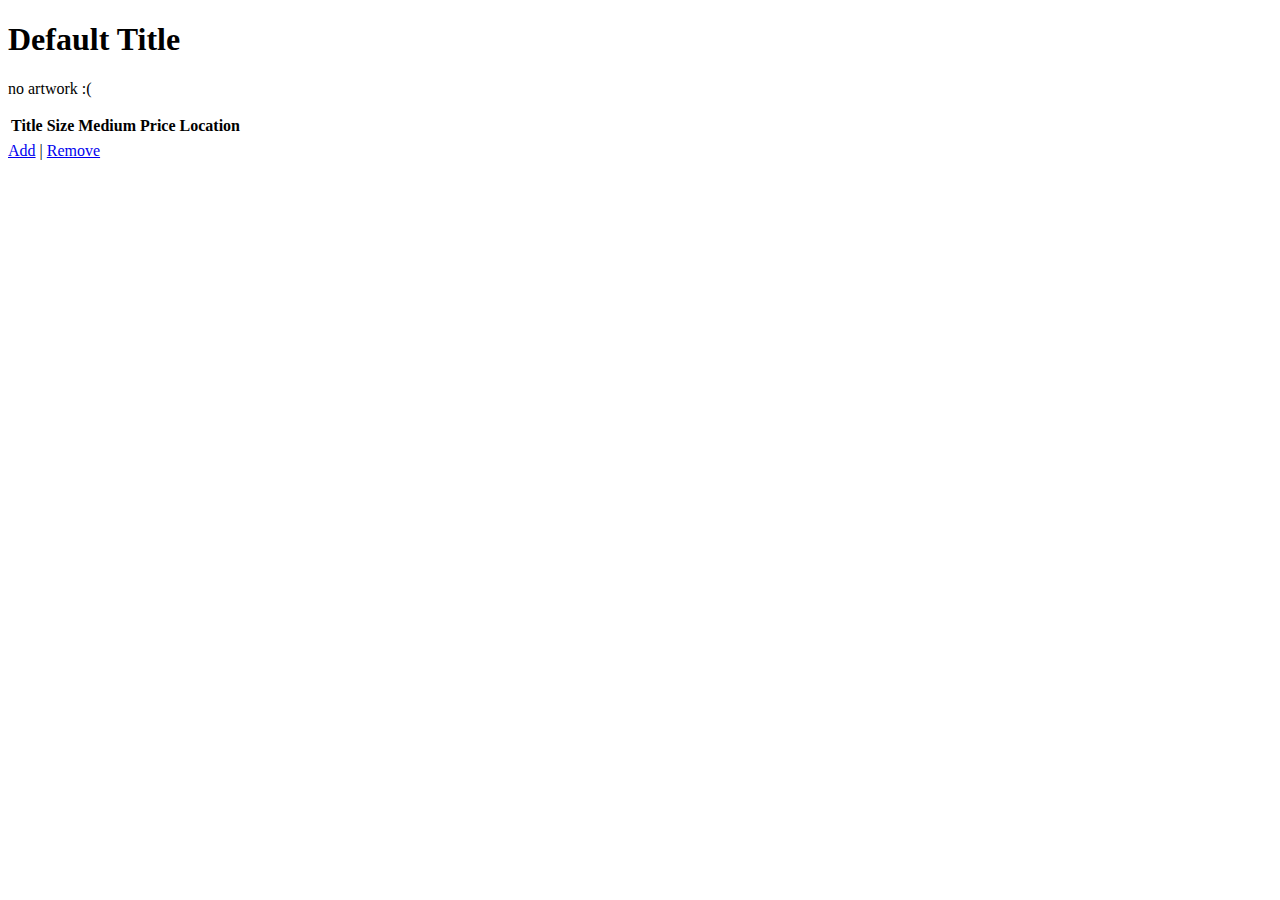
<file: src/main/resources/templates/artwork/index.html>
<!DOCTYPE html>
<html lang="en" xmlns:th="http://www.thymeleaf.org/">
<head th:replace="fragments :: head"></head>

<body class="container">

<h1 th:text="${title}">Default Title</h1>

<nav th:replace="fragments :: navigation"></nav>

<p th:unless="${artworks} and ${artworks.size()}">no artwork :(</p>


<table class="table">

    <tr>
        <th>Title</th>
        <th>Size</th>
        <th>Medium</th>
        <th>Price</th>
        <th>Location</th>
    </tr>

    <tr th:each="artwork : ${artworks}">
        <td th:text="${artwork.name}"></td>
        <td th:text="${artwork.size}"></td>
        <td th:text="${artwork.description}"></td>
        <td th:text="${artwork.price}"></td>
        <td th:text="${artwork.location.name}"></td>
    </tr>

</table>

<a href="/artwork/add">Add</a> |
<a href="/artwork/remove">Remove</a>

</body>
</html>
</file>
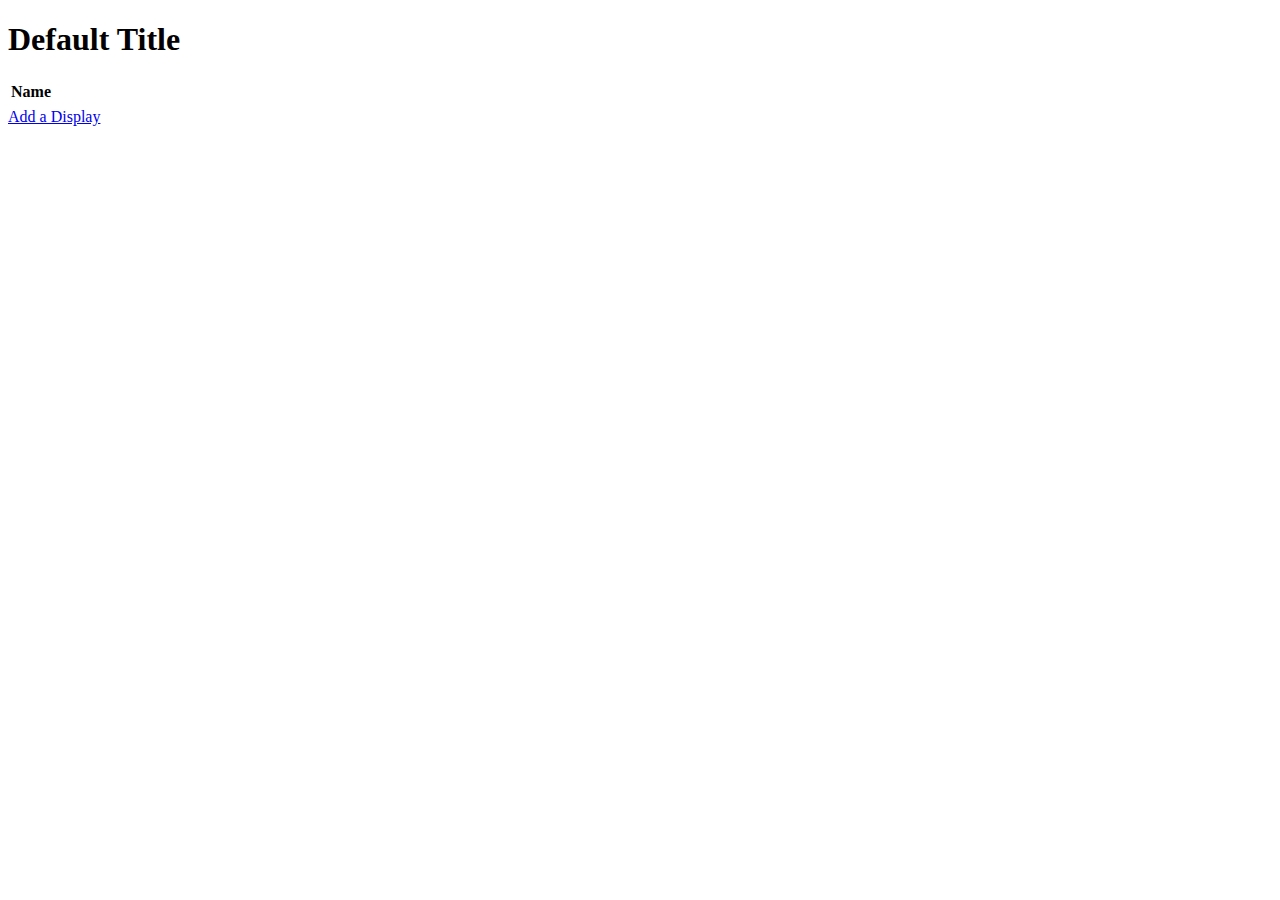
<file: src/main/resources/templates/display/index.html>
<!DOCTYPE html>
<html lang="en" xmlns:th="http://www.thymeleaf.org/">
<head th:replace="fragments :: head"></head>

<body class="container">

<h1 th:text="${title}">Default Title</h1>

<nav th:replace="fragments :: navigation"></nav>


<table class="table">

    <tr>
        <th>Name</th>
    </tr>

    <tr th:each="display : ${displays}">
        <td><a th:href="'/display/view/' + ${display.id}" th:text="${display.name}" ></a></td>
    </tr>

</table>

<a href="/display/add">Add a Display</a>

</body>
</html>
</file>
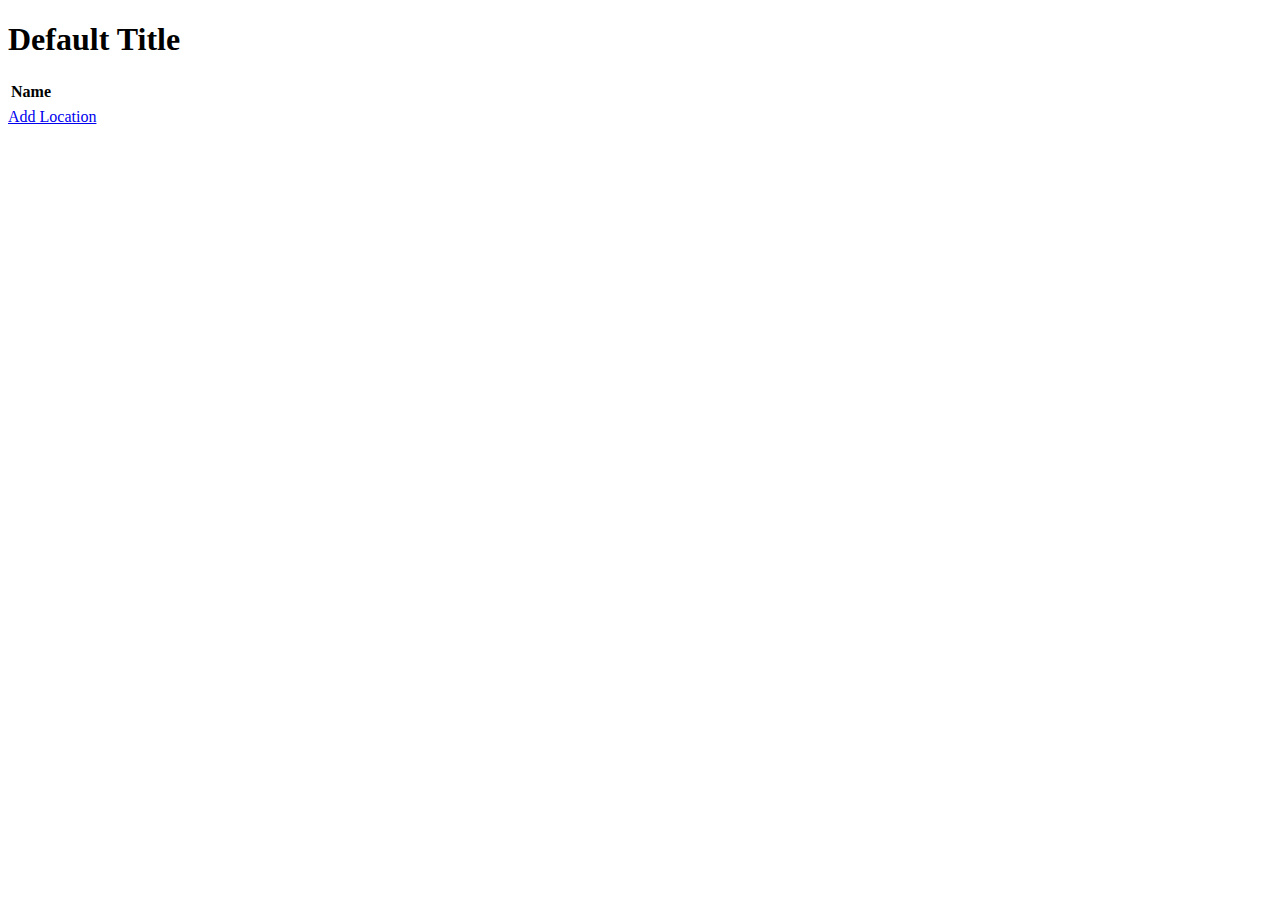
<file: src/main/resources/templates/location/index.html>
<!DOCTYPE html>
<html lang="en" xmlns:th="http://www.thymeleaf.org/">
<head th:replace="fragments :: head"></head>

<body class="container">

<h1 th:text="${title}">Default Title</h1>

<nav th:replace="fragments :: navigation"></nav>


<table class="table">

    <tr>
        <th>Name</th>
    </tr>

    <tr th:each="location : ${locations}">
        <td th:text="${location.name}"></td>
    </tr>

</table>

<nav>
    <a href="/location/add">Add Location</a>
</nav>

</body>
</html>
</file>
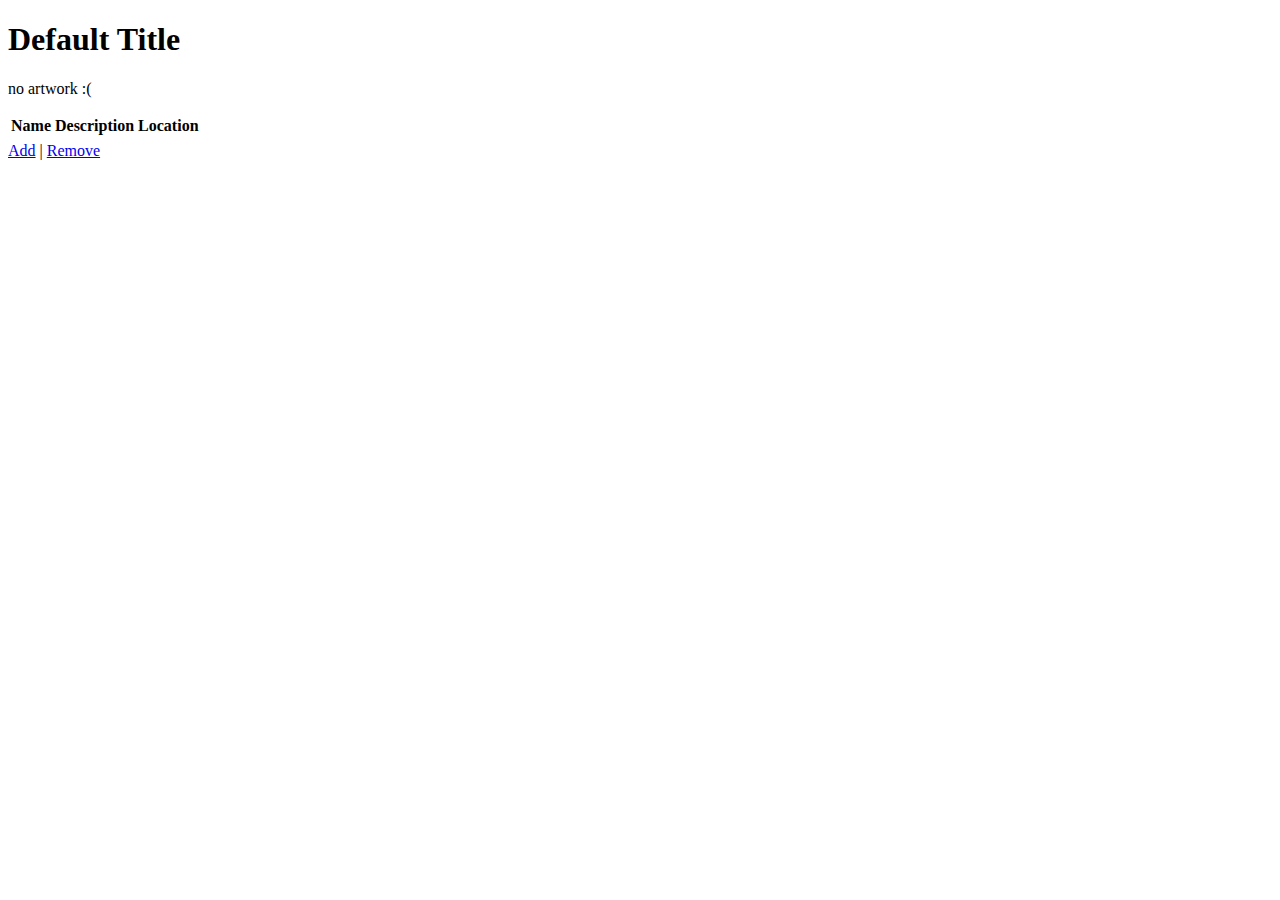
<file: src/main/resources/templates/templates/artwork/index.html>
<!DOCTYPE html>
<html lang="en" xmlns:th="http://www.thymeleaf.org/">
<head th:replace="fragments :: head"></head>

<body class="container">

<h1 th:text="${title}">Default Title</h1>

<nav th:replace="fragments :: navigation"></nav>

<p th:unless="${artworks} and ${artworks.size()}">no artwork :(</p>


<table class="table">

    <tr>
        <th>Name</th>
        <th>Description</th>
        <th>Location</th>
    </tr>

    <tr th:each="artwork : ${artworks}">
        <td th:text="${artwork.name}"></td>
        <td th:text="${artwork.description}"></td>
        <td th:text="${artwork.location.name}"></td>
    </tr>

</table>

<a href="/artwork/add">Add</a> |
<a href="/artwork/remove">Remove</a>

</body>
</html>
</file>
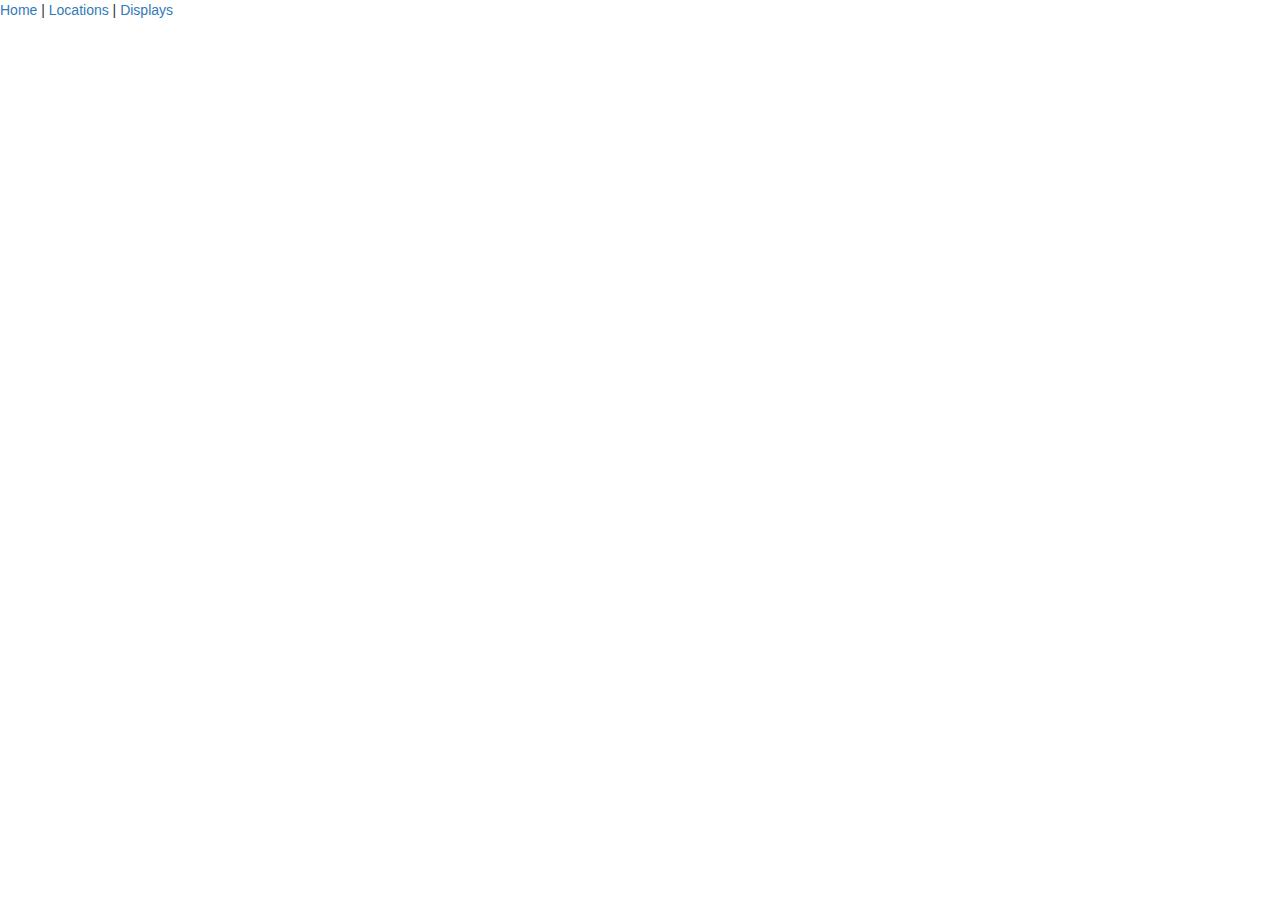
<file: src/main/resources/templates/fragments.html>
<!DOCTYPE html>
<html lang="en" xmlns:th="http://www.thymeleaf.org/">
<head th:fragment="head">
    <meta charset="UTF-8"/>
    <title th:text="${title}">My Artworks</title>

    <link rel="stylesheet" href="https://maxcdn.bootstrapcdn.com/bootstrap/3.3.7/css/bootstrap.min.css" />
    <script type="text/javascript" src="https://maxcdn.bootstrapcdn.com/bootstrap/3.3.7/js/bootstrap.min.js"></script>

</head>
<body>

<nav th:fragment="navigation">
    <a href="/artwork">Home</a> |
    <a href="/location">Locations</a> |
    <a href="/display">Displays</a>


</nav>

</body>
</html>
</file>
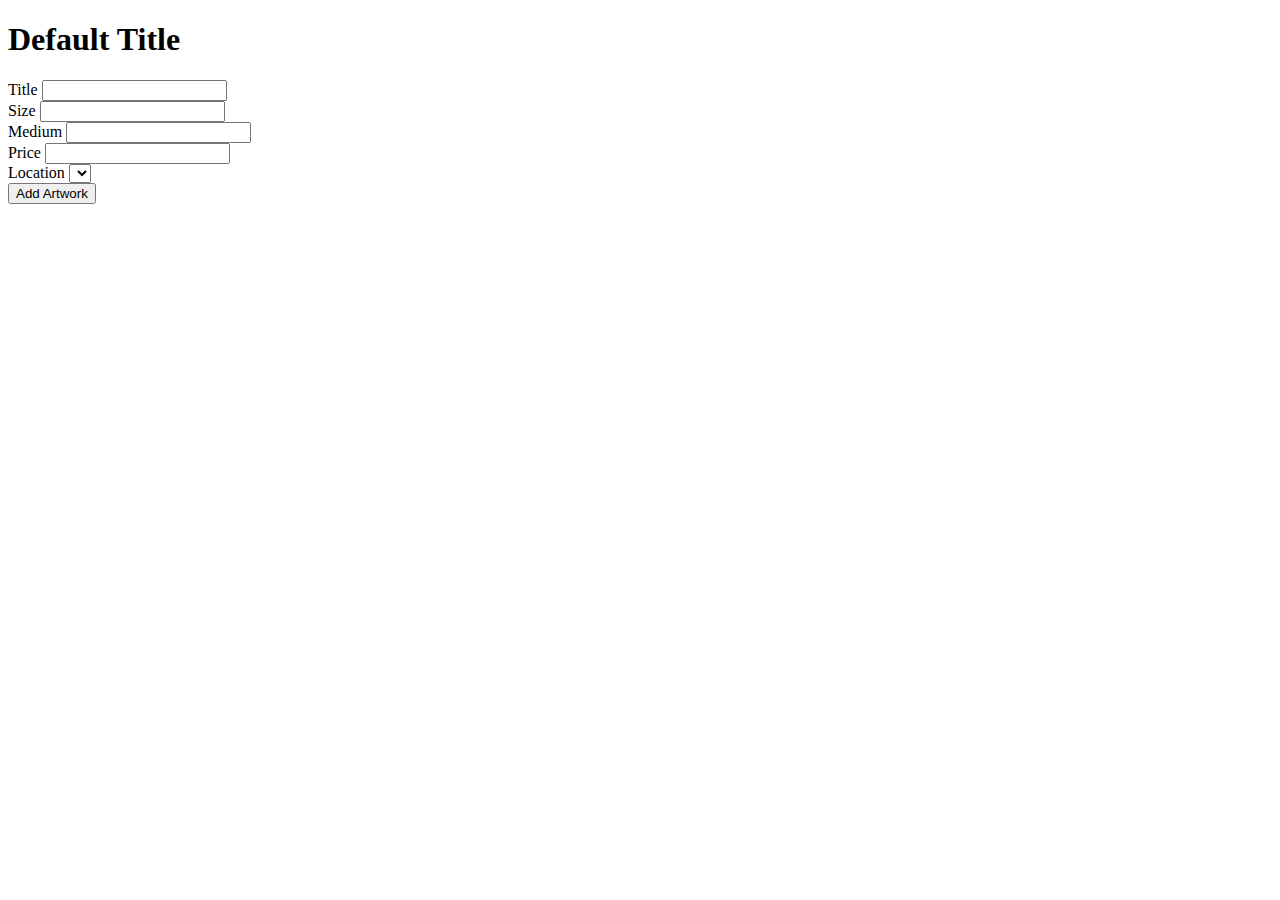
<file: src/main/resources/templates/artwork/add.html>
<!DOCTYPE html>
<html lang="en" xmlns:th="http://www.thymeleaf.org/">
<head th:replace="fragments :: head"></head>
<body class="container">
<h1 th:text="${title}">Default Title</h1>

<nav th:replace="fragments :: navigation"></nav>

<form method="post" style="max-width:600px;" th:object="${artwork}">
    <div class="form-group">
        <label th:for="name">Title</label>
        <input class="form-control" th:field="*{name}" />
        <span th:errors="*{name}" class="error"></span>
    </div>
    <div class="form-group">
        <label th:for="size">Size</label>
        <input class="form-control" th:field="*{size}" />
        <span th:errors="*{size}" class="error"></span>
    </div>
    <div class="form-group">
        <label th:for="description">Medium</label>
        <input class="form-control" th:field="*{description}" />
        <span th:errors="*{description}" class="error"></span>
    </div>
    <div class="form-group">
        <label th:for="price">Price</label>
        <input class="form-control" th:field="*{price}" />
        <span th:errors="*{price}" class="error"></span>
    </div>
    <div class="form-group">
        <label th:for="type">Location</label>
        <select name="locationId">
            <option th:each="location : ${locations}"
                    th:text="${location.name}"
                    th:value="${location.id}"></option>
        </select>
    </div>

    <input type="submit" value="Add Artwork" />
</form>

</body>
</html>
</file>
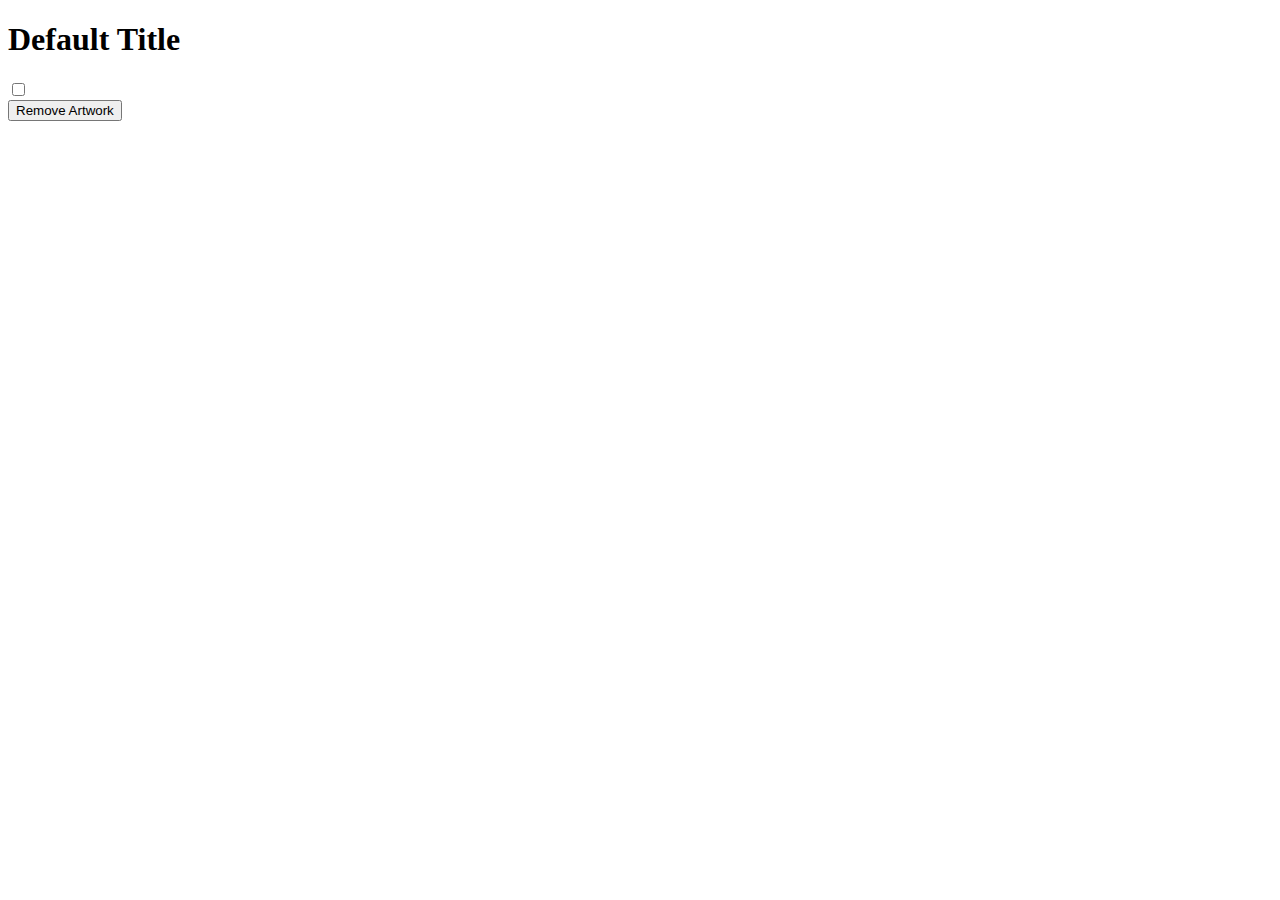
<file: src/main/resources/templates/artwork/remove.html>
<!DOCTYPE html>
<html lang="en" xmlns:th="http://www.thymeleaf.org/">
<head th:replace="fragments :: head"></head>
<body class="container">

<h1 th:text="${title}">Default Title</h1>

<nav th:replace="fragments :: navigation"></nav>

<form method="post">

    <div th:each="artwork : ${artworks}" class="checkbox">
        <input type="checkbox" name="artworkIds" th:value="${artwork.id}" th:id="${artwork.id}"/>
        <label th:for="${artwork.id}" th:text="${artwork.name}"></label>
        <br />
    </div>

    <input type="submit" value="Remove Artwork" />
</form>

</body>
</html>
</file>
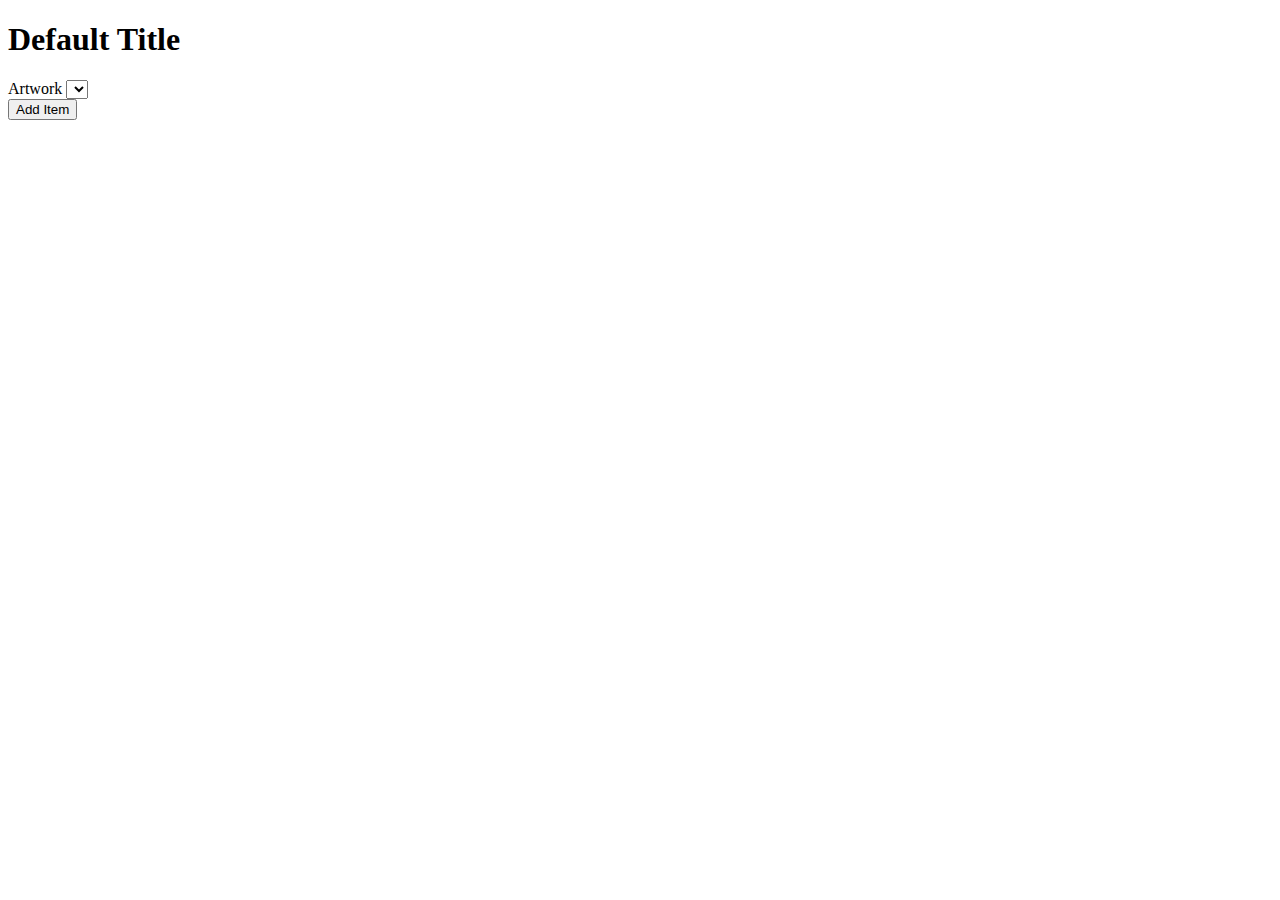
<file: src/main/resources/templates/display/add-item.html>
<!DOCTYPE html>
<html lang="en" xmlns:th="http://www.thymeleaf.org/">
<head th:replace="fragments :: head"></head>
<body class="container">
<h1 th:text="${title}">Default Title</h1>

<nav th:replace="fragments :: navigation"></nav>

<form method="post" th:object="${form}" action="/display/add-item">

    <div class="form-group">
        <label th:for="artworkId">Artwork</label>
        <select name="artworkId">
            <option th:each="artwork : *{artworks}"
                    th:text="${artwork.name}"
                    th:value="${artwork.Id}"></option>
        </select>
    </div>

    <input type="hidden" name="displayId" th:value="*{display.id}" />

    <input type="submit" value="Add Item" />
</form>

</body>
</html>
</file>
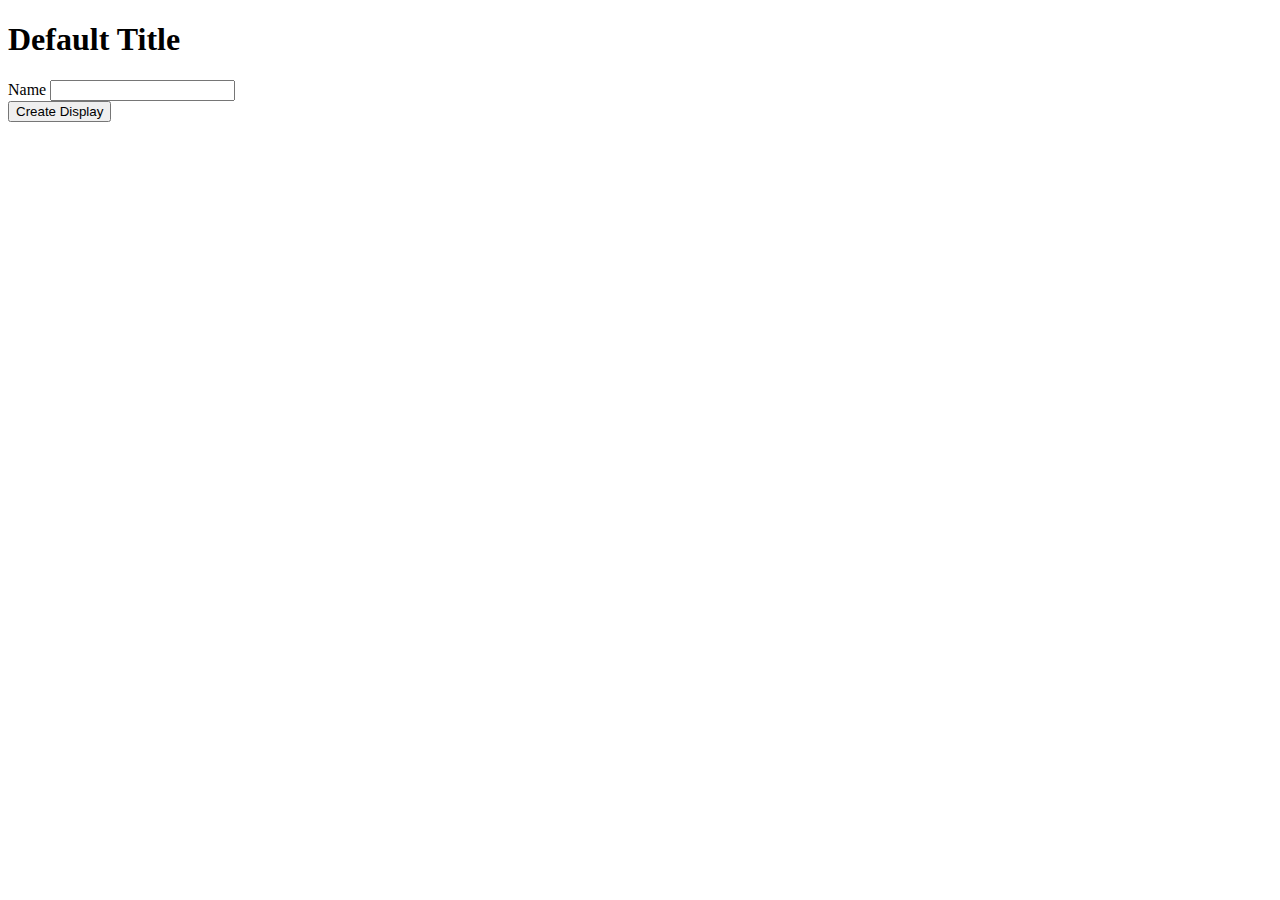
<file: src/main/resources/templates/display/add.html>
<!DOCTYPE html>
<html lang="en" xmlns:th="http://www.thymeleaf.org/">
<head th:replace="fragments :: head"></head>
<body class="container">
<h1 th:text="${title}">Default Title</h1>

<nav th:replace="fragments :: navigation"></nav>

<form method="post" style="..." th:object="${display}">
    <div class="form-group">
        <label th:for="name">Name</label>
        <input class="form=control" th:field="*{name}" />
        <span th:errors="*{name}" class="error"></span>
    </div>

    <input type="submit" value="Create Display" />
</form>

</body>

</html>
</file>
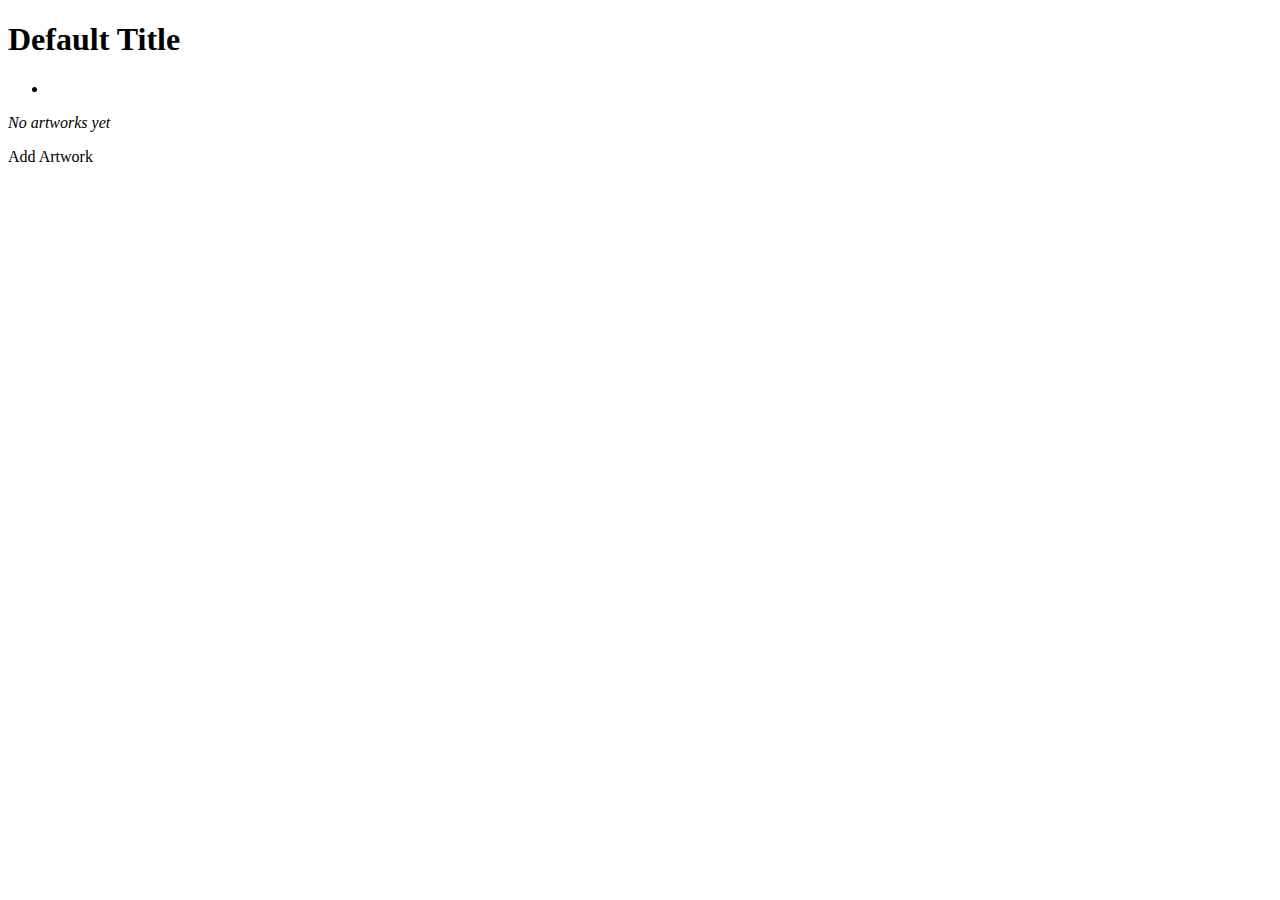
<file: src/main/resources/templates/display/view.html>
<!DOCTYPE html>
<html lang="en" xmlns:th="http://www.thymeleaf.org/">
<head th:replace="fragments :: head"></head>
<body class="container">
<h1 th:text="${title}">Default Title</h1>

<nav th:replace="fragments :: navigation"></nav>

<ul>
    <li th:each="artwork: ${artworks}" th:text="${artwork.name}"></li>
</ul>

<p th:unless="${artworks.size()}"><i>No artworks yet</i></p>

<p><a th:href="@{'/display/add-item/'} + ${displayId}">Add Artwork</a></p>

</body>
</html>
</file>
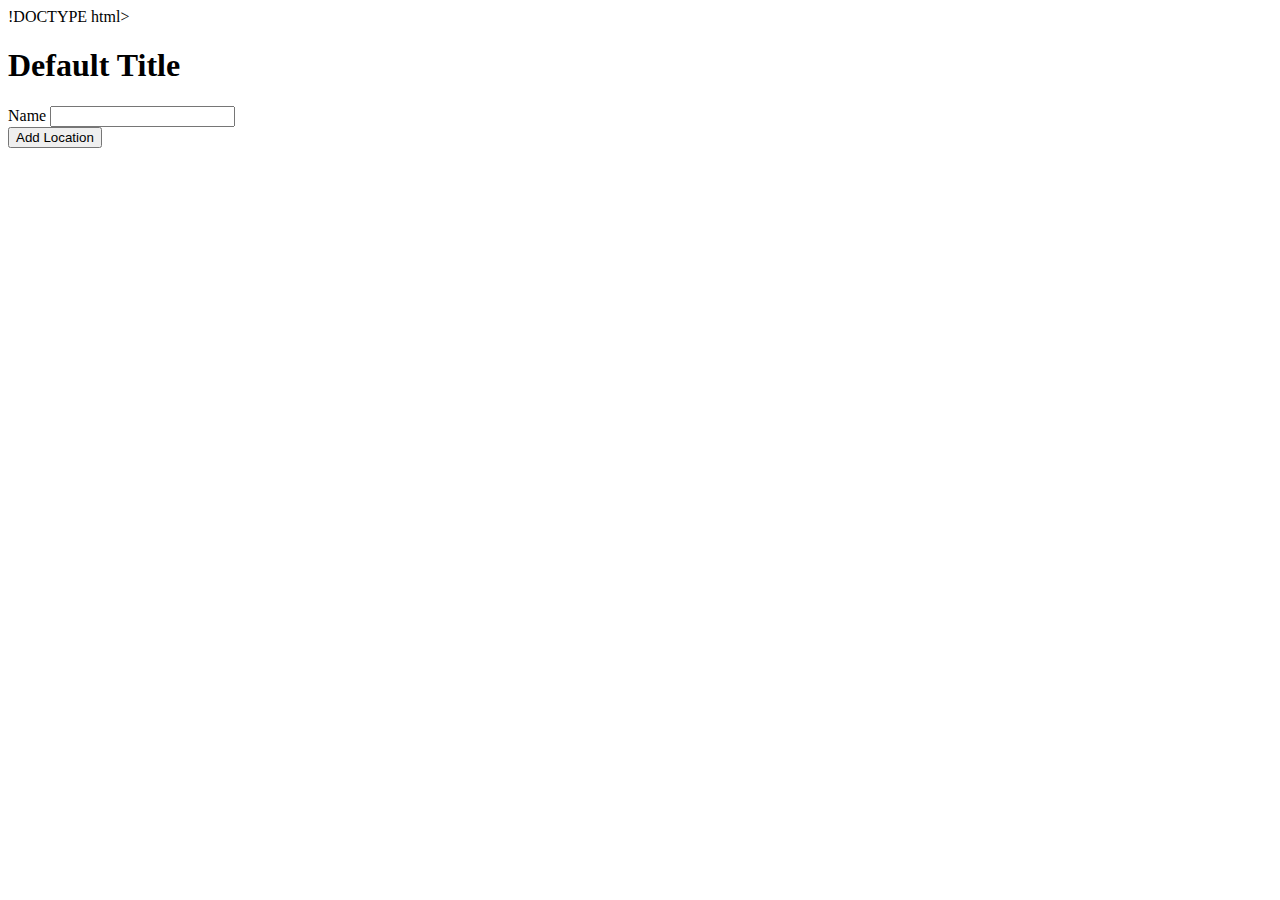
<file: src/main/resources/templates/location/add.html>
!DOCTYPE html>
<html lang="en" xmlns:th="http://www.thymeleaf.org/">
<head th:replace="fragments :: head"></head>
<body class="container">
<h1 th:text="${title}">Default Title</h1>

<nav th:replace="fragments :: navigation"></nav>

<form method="post" style="max-width:600px;" th:object="${location}">
    <div class="form-group">
        <label th:for="name">Name</label>
        <input class="form-control" th:field="*{name}" />
        <span th:errors="*{name}" class="error"></span>

    </div>

    <input type="submit" value="Add Location" />

</form>

</body>
</html>
</file>
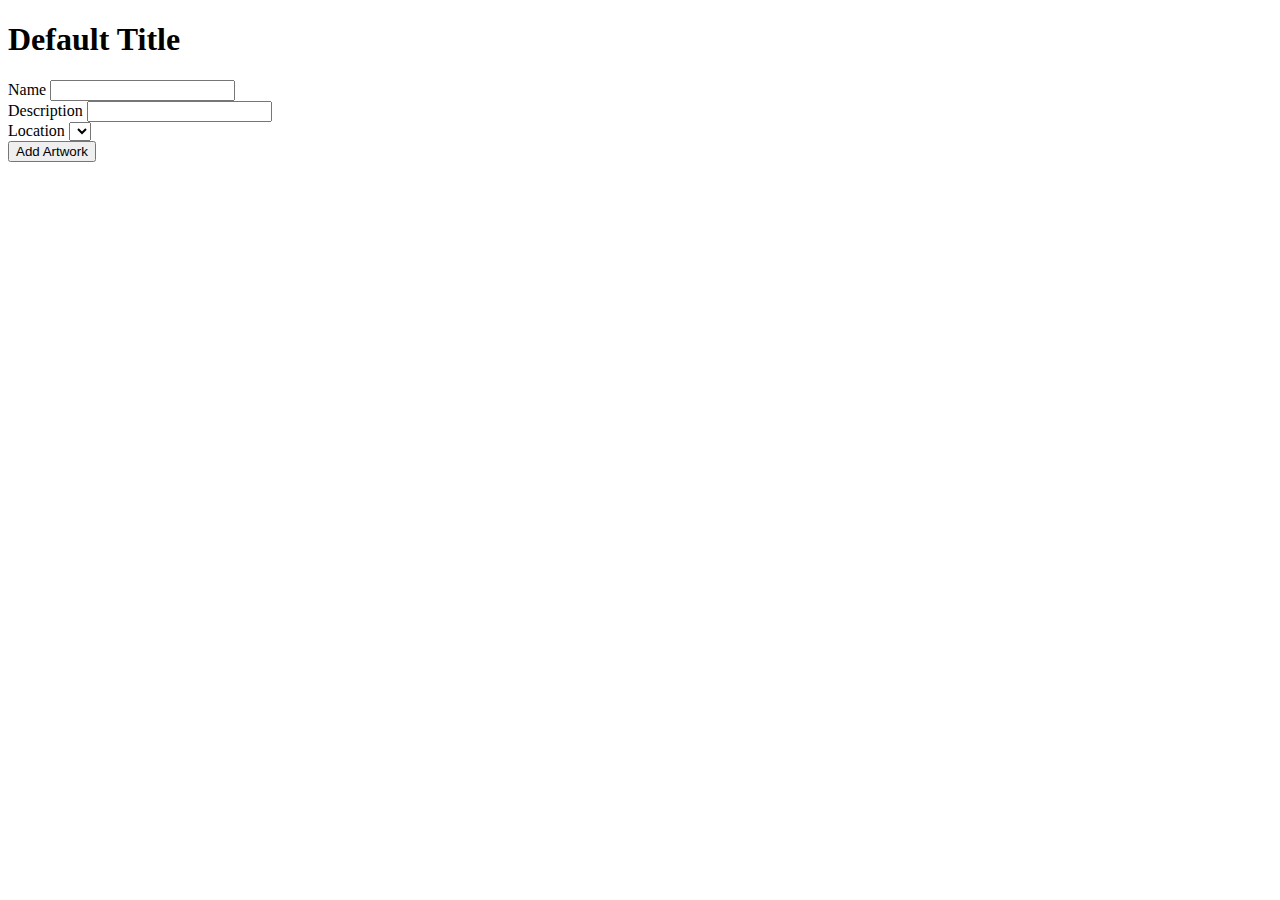
<file: src/main/resources/templates/templates/artwork/add.html>
<!DOCTYPE html>
<html lang="en" xmlns:th="http://www.thymeleaf.org/">
<head th:replace="fragments :: head"></head>
<body class="container">
<h1 th:text="${title}">Default Title</h1>

<nav th:replace="fragments :: navigation"></nav>

<form method="post" style="max-width:600px;" th:object="${artwork}">
    <div class="form-group">
        <label th:for="name">Name</label>
        <input class="form-control" th:field="*{name}" />
        <span th:errors="*{name}" class="error"></span>
    </div>
    <div class="form-group">
        <label th:for="description">Description</label>
        <input class="form-control" th:field="*{description}" />
        <span th:errors="*{description}" class="error"></span>
    </div>

    <div class="form-group">
        <label th:for="type">Location</label>
        <select name="locationId">
            <option th:each="location : ${locations}"
                    th:text="${location.name}"
                    th:value="${location.id}"></option>
        </select>
    </div>

    <input type="submit" value="Add Artwork" />
</form>

</body>
</html>
</file>
